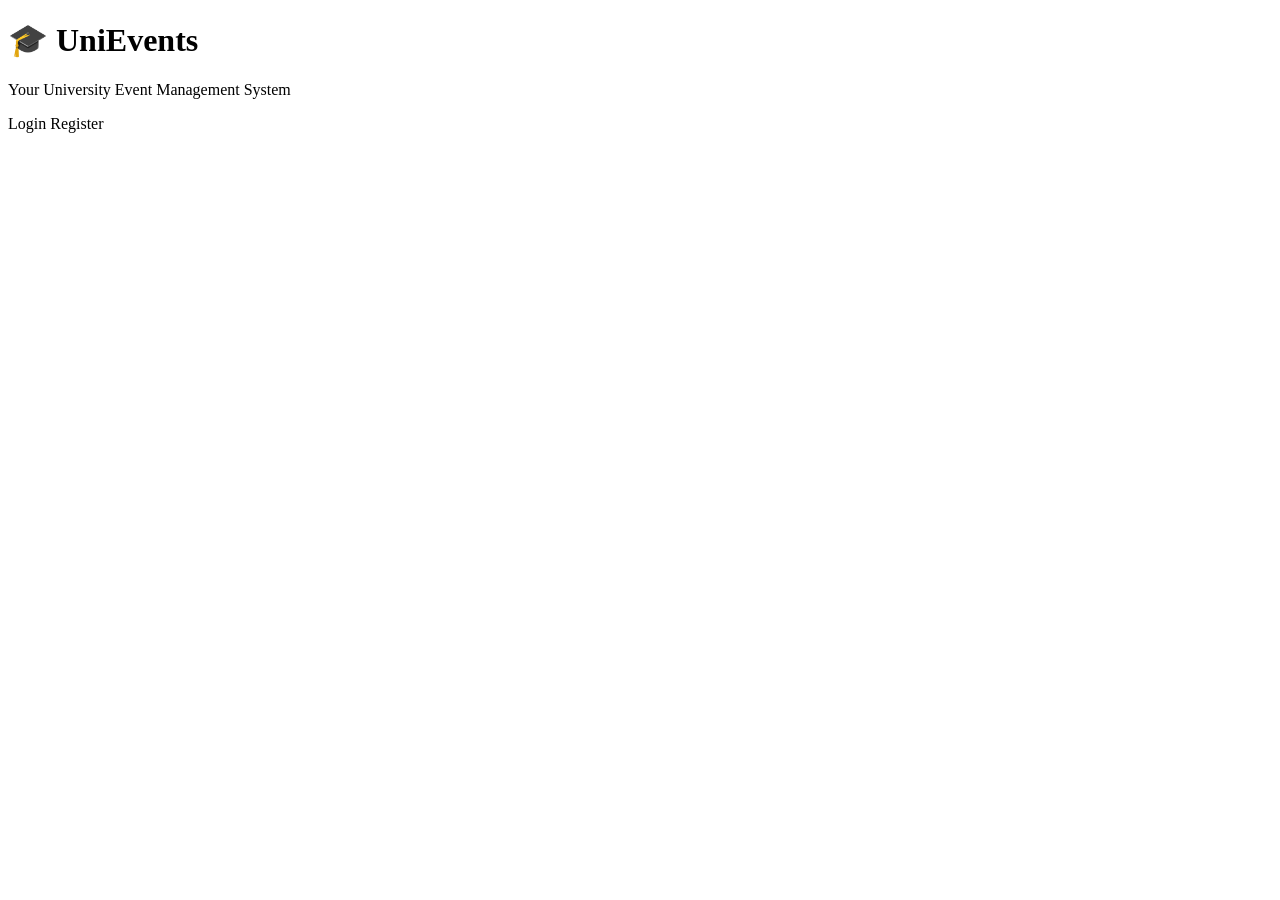
<file: src/main/resources/templates/index.html>
<!DOCTYPE html>
<html xmlns:th="http://www.thymeleaf.org">
<head>
    <meta charset="UTF-8">
    <title>UniEvents - University Event Management</title>
    <link rel="stylesheet" th:href="@{/css/style.css}">
</head>
<body class="landing-page">

    <div class="landing-container">
        <div class="landing-card">
            <h1>🎓 UniEvents</h1>
            <p class="landing-subtitle">Your University Event Management System</p>
            <div class="landing-buttons">
                <a th:href="@{/login}" class="btn btn-primary">Login</a>
                <a th:href="@{/register}" class="btn btn-outline">Register</a>
            </div>
        </div>
    </div>

</body>
</html>
</file>
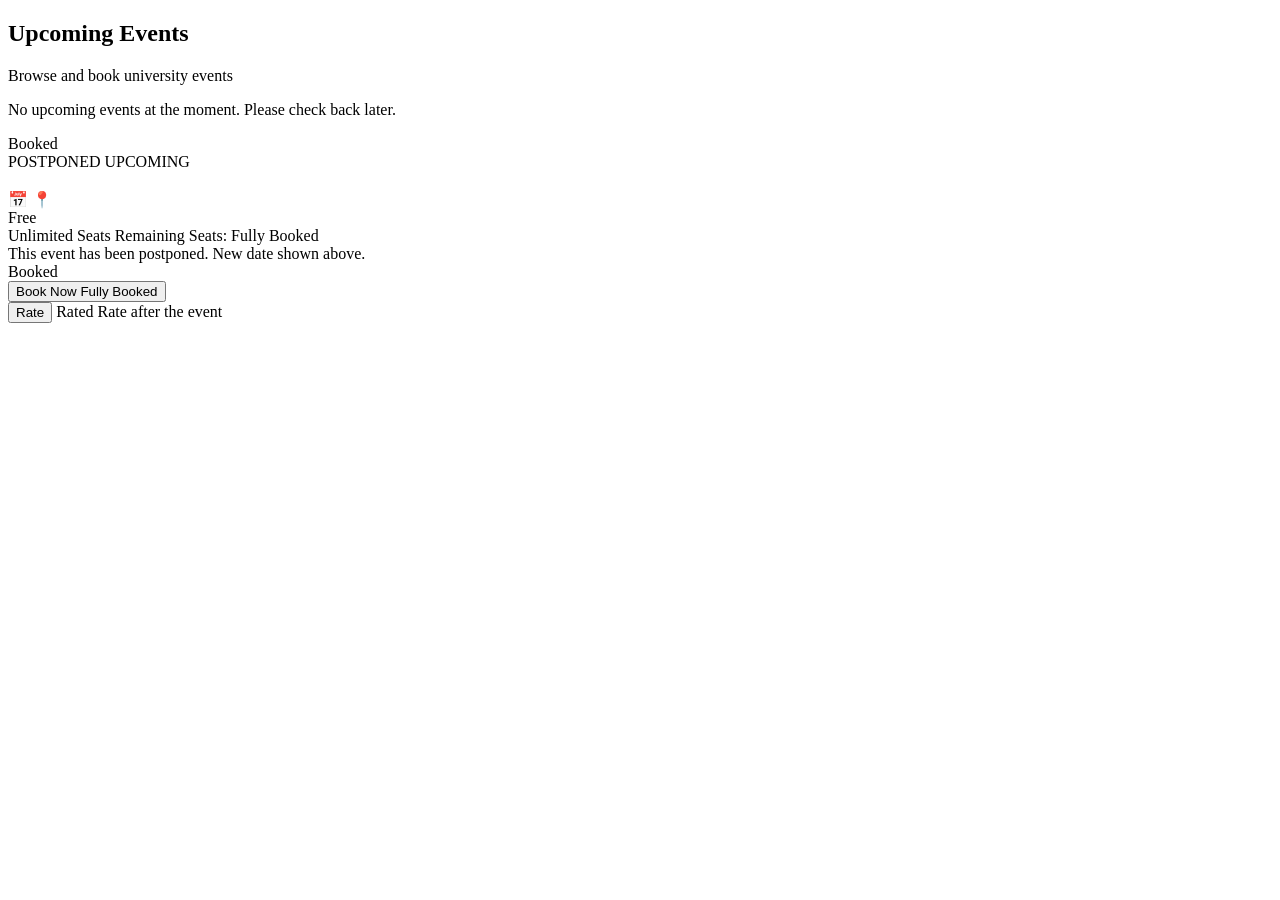
<file: src/main/resources/templates/dashboard.html>
<!DOCTYPE html>
<html xmlns:th="http://www.thymeleaf.org">
    <head>
        <meta charset="UTF-8">
    <title>Student Dashboard - UniEvents</title>
    <link rel="stylesheet" th:href="@{/css/style.css}">
    </head>
    <body>
        <div th:replace="~{fragments/navbar::navbar}"></div>
        <div class = "page-container">
            <div class="page-header">
                <div>
                    <h2>Upcoming Events</h2>
                <p>Browse and book university events</p>
                </div>
            </div>
            <div th:if="${error}" class="alert alert-error" th:text="${error}"></div>
            <div th:if="${success}" class="alert alert-success" th:text="${success}"></div>
            <div th:if="${#lists.isEmpty(events)}" class="empty-state">
                <p>No upcoming events at the moment. Please check back later.</p></div>  
            <div class="card-actions">
                <span th:if="${bookedMap[event.id]}" class="badge badge-cooked">Booked</span>
            </div>
            <div class="events-grid">
                <div th:each="event : ${events}" class="event-card">                
                <div class="card-header">
                    <span th:if="${event.status.name() == 'POSTPONED'}" class="badge badge-warning">POSTPONED</span>
                    <span th:if="${event.status.name() == 'UPCOMING'}" class="badge badge-success">UPCOMING</span>
                </div>
            
            <h3 class="event-title" th:text="${event.title}"></h3>
            <p class="event-desc" th:text="${event.description}"></p>
            <div class="event-meta">
                <span>&#128197; <span th:text="${#temporals.format(event.eventDate, 'dd MMM yyyy, HH:mm')}"></span></span>
                <span>&#128205; <span th:text="${event.location}"></span></span>
                </div>
                <div class="event-footer">
                    <div class="event-price">
                        <span th:if="${event.price == 0}" class="price-free">Free</span>
                        <span th:if="${event.price > 0}" class="price-paid" th:text="'$' + ${event.price}"></span>
                    </div>
                    <span th:if="${event.unlimited}" class="seats-unlimited">Unlimited Seats</span>
                    <span th:if="${!event.unlimited and event.remainingSeats>0}" class="seats-remaining">Remaining Seats: 
                        <span th:text="${event.remainingSeats}"></span></span>
                    <span th:if="${!event.unlimited and event.remainingSeats <= 0}" class="seats-full">Fully Booked</span>    
                </div>
               <div class="event-meta">
                <span th:if="${ratingCountMap[event.id]>0}"
                    th:text="'Rating: ' + ${averageRatingMap[event.id]} + '/5 (' + ${ratingCountMap[event.id]} + ' review(s))'"></span>
               </div>
               <div th:if="${event.status.name() == 'POSTPONED'}" class="notification-bar">
                    This event has been postponed. New date shown above.
                </div>
            <div class="card-actions">
                <span th:if="${bookedMap[event.id]}" class="badge badge-cooked">Booked</span>
            <form th:if="${!bookedMap[event.id]}" th:action="@{/student/book/{id}(id=${event.id})}" method="post">
                <button type="submit" class="btn btn-primary" th:disabled="${!event.hasAvailableSeats()}"> 
                    <span th:if="${event.hasAvailableSeats()}">Book Now</span>
                    <span th:if="${!event.hasAvailableSeats()}">Fully Booked</span> 
            </form>
            <button th:if="${bookedMap[event.id] and canRateMap[event.id] and !ratedMap[event.id]}"
                            class="btn btn-outline rate-btn"
                            th:data-event-id="${event.id}"
                            th:data-event-name="${event.name}">
                        Rate
                    </button>
                    <span th:if="${ratedMap[event.id]}" class="badge badge-rated">Rated</span>
                    <span th:if="${bookedMap[event.id] and !canRateMap[event.id] and !ratedMap[event.id]}"
                          class="badge badge-grey">Rate after the event </span>
                    </div> 
               </div>
            </div>
        </div>
        
        <div id="ratingModal" class="modal" style="display:none;">
        <div class="modal-content">
            <h3>Rate: <span id="modalEventName"></span></h3>
            <form id="ratingForm" method="post">
                <div class="form-group">
                    <label>Stars (1 to 5)</label>
                    <div class="star-selector">
                        <input type="radio" name="stars" value="5" id="s5"><label for="s5">&#9733;</label>
                        <input type="radio" name="stars" value="4" id="s4"><label for="s4">&#9733;</label>
                        <input type="radio" name="stars" value="3" id="s3"><label for="s3">&#9733;</label>
                        <input type="radio" name="stars" value="2" id="s2"><label for="s2">&#9733;</label>
                        <input type="radio" name="stars" value="1" id="s1"><label for="s1">&#9733;</label>
                    </div>
                </div>
                <div class="form-group">
                    <label>Comment (optional)</label>
                    <textarea name="comment" rows="3" placeholder="Share your experience..."></textarea>
                </div>
                <div class="modal-actions">
                    <button type="submit" class="btn btn-primary">Submit Rating</button>
                    <button type="button" class="btn btn-outline" onclick="closeModal()">Cancel</button>
                </div>
            </form>
        </div>
    </div>
    <script>
        document.querySelectorAll('.rate-btn').forEach(function(btn) {
            btn.addEventListener('click', function() {
                var eventId   = this.getAttribute('data-event-id');
                var eventName = this.getAttribute('data-event-name');
                document.getElementById('modalEventName').textContent = eventName;
                document.getElementById('ratingForm').action = '/student/rate/' + eventId;
                document.getElementById('ratingModal').style.display = 'flex';
            });
        });
        function closeModal() {
            document.getElementById('ratingModal').style.display = 'none';
        }
    </script>
    </body>
</html>
</file>
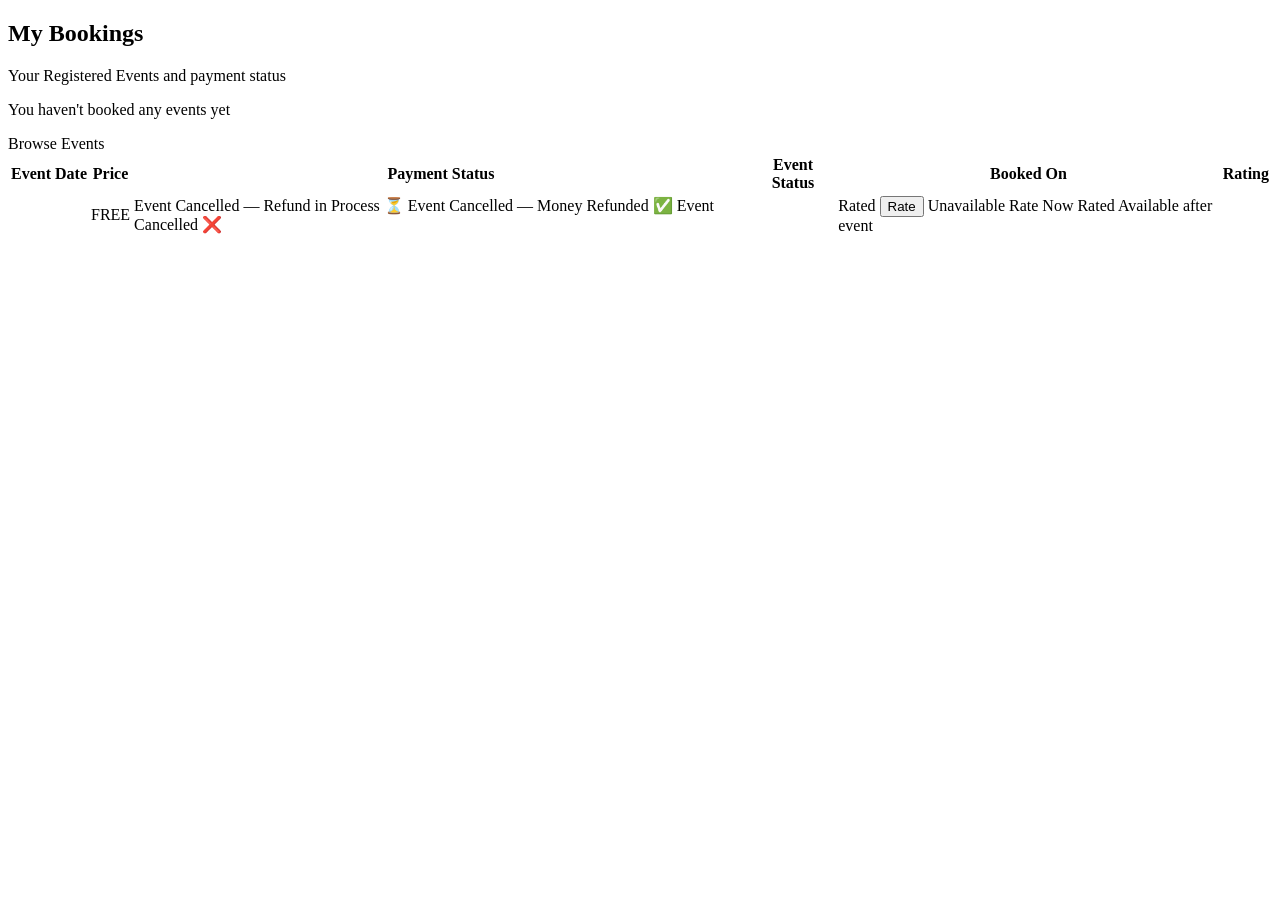
<file: src/main/resources/templates/mybookings.html>
<!DOCTYPE html>
<html xmlns:th="http://www.thymeleaf.org">
    <head>
        <meta charset="UTF-8"/>
        <title>My Bookings</title>
        <link rel="stylesheet" th:href="@{/css/style.css}">
    </head>
    <body>
        <div th:insert="fragments/navbar"::navbar></div>
        <div class="page-container">
            <div class="page-header">
                <div>
                    <h2>My Bookings</h2>
                    <p>Your Registered Events and payment status</p>
                </div>
            <div>
                <div th:if="${error}" class="alert alert-error" th:text="${error}"></div>
                <div th:if="${success}" class="alert alert-success" th:text="${success}"></div>
                <div th:if="${#lists.isEmpty(booking)}" class="empty-state">
                    <p>You haven't booked any events yet</p>
                    <a th:href="@{/student/dashboard}" class="btn btn-primary">Browse Events</a>
                </div>
                <div th:if="${!#lists.isEmpty(booking)}" class="table-wrapper">
                    <table class="data-table">
                        <thead>
                        <tr>
                        <th>Event</th>
                        <th>Date</th>
                        <th>Price</th>
                        <th>Payment Status</th>
                        <th>Event Status</th>
                        <th>Booked On</th>
                        <th>Rating</th>
                        </tr>
                        </thead>
                        <tbody>
                            <tr th:each="booking : ${booking}">
                                <td th:text="${booking.event.name}"></td>
                                <td th:text="${#temporals.format(booking.event.date,'dd MMM YYYY')}"></td>
                                <td>
                                    <span th:if="${booking.event.free}">FREE</span>
                                    <span th:if="${!booking.event.free}"
                                    th:text="'$' + ${booking.event.price}"></span>
                                </td>
                                <td>
                                    <span th:if="${booking.event.cancelled and booking.paymentStatus.name() == 'PAID' 
                                    and booking.refundStatus.name() == 'IN_PROCESS'}"
                                  class="status-cancelled">Event Cancelled &mdash; Refund in Process &#x23F3;</span>

                                  <span th:if="${booking.event.cancelled and booking.paymentStatus.name()='PAID'
                                                 and booking.refundStatus.name() == 'REFUNDED'}"
                                            class="badge badge-success">Event Cancelled &mdash; Money Refunded &#x2705;</span>
                                    <span th:if="${booking.paymentStatus.name() != 'PAID' and booking.event.cancelled}"
                                    class="status-cancelled">Event Cancelled &#x274C;</span>
                                    
                            <span th:if="${!booking.event.cancelled}"
                                  th:text="${booking.event.status.name()}"></span>
                                </td>
                                <td th:text="${temporals.format(booking.bookedAt,'dd mm yyyy')}"></td>
                                <td>
                            <span th:if="${ratedMap[booking.event.id]}"
                                  class="badge badge-rated">Rated</span>
                            <button th:if="${!ratedMap[booking.event.id] and canRateMap[booking.event.id]}"
                                    class="btn btn-sm btn-outline rate-btn"
                                    th:data-event-id="${booking.event.id}"
                                    th:data-event-name="${booking.event.name}">
                                Rate
                            </button>
                            <span th:switch="${true}">
                                <span th:case="${booking.event.cancelled}" class="badge badge-grey">Unavailable</span>
                                <span th:case="${canRateMap[booking.event.id]}"class="badge badge-green">Rate Now</span>
                                <span th:case="${ratedMap[booking.event.id]}"class="badge badge-blue">Rated</span>
                                <span th:case="*"class="badge badge-grey">Available after event</span>
                            </span>
                            </tr>
                        </tbody>
                    </table>
                </div>
                <div id="ratingModal" class="modal" style="display:none;">
        <div class="modal-content">
            <h3>Rate: <span id="modalEventName"></span></h3>
            <form id="ratingForm" method="post">
                <div class="form-group">
                    <label>Stars (1 to 5)</label>
                    <div class="star-selector">
                        <input type="radio" name="stars" value="5" id="s5"><label for="s5">&#9733;</label>
                        <input type="radio" name="stars" value="4" id="s4"><label for="s4">&#9733;</label>
                        <input type="radio" name="stars" value="3" id="s3"><label for="s3">&#9733;</label>
                        <input type="radio" name="stars" value="2" id="s2"><label for="s2">&#9733;</label>
                        <input type="radio" name="stars" value="1" id="s1"><label for="s1">&#9733;</label>
                    </div>
                </div>
                <div class="form-group">
                    <label>Comment (optional)</label>
                    <textarea name="comment" rows="3" placeholder="Share your experience..."></textarea>
                </div>
                <div class="modal-actions">
                    <button type="submit" class="btn btn-primary">Submit Rating</button>
                    <button type="button" class="btn btn-outline" onclick="closeModal()">Cancel</button>
                </div>
            </form>
        </div>
    </div>
    <script>
        document.querySelectorAll('.rate-btn').forEach(function(btn) {
            btn.addEventListener('click', function() {
                var eventId   = this.getAttribute('data-event-id');
                var eventName = this.getAttribute('data-event-name');
                document.getElementById('modalEventName').textContent = eventName;
                document.getElementById('ratingForm').action = '/student/rate/' + eventId;
                document.getElementById('ratingModal').style.display = 'flex';
            });
        });
        function closeModal() {
            document.getElementById('ratingModal').style.display = 'none';
        }
    </script>
            </div>
        </div>
    </body>
</html>
</file>
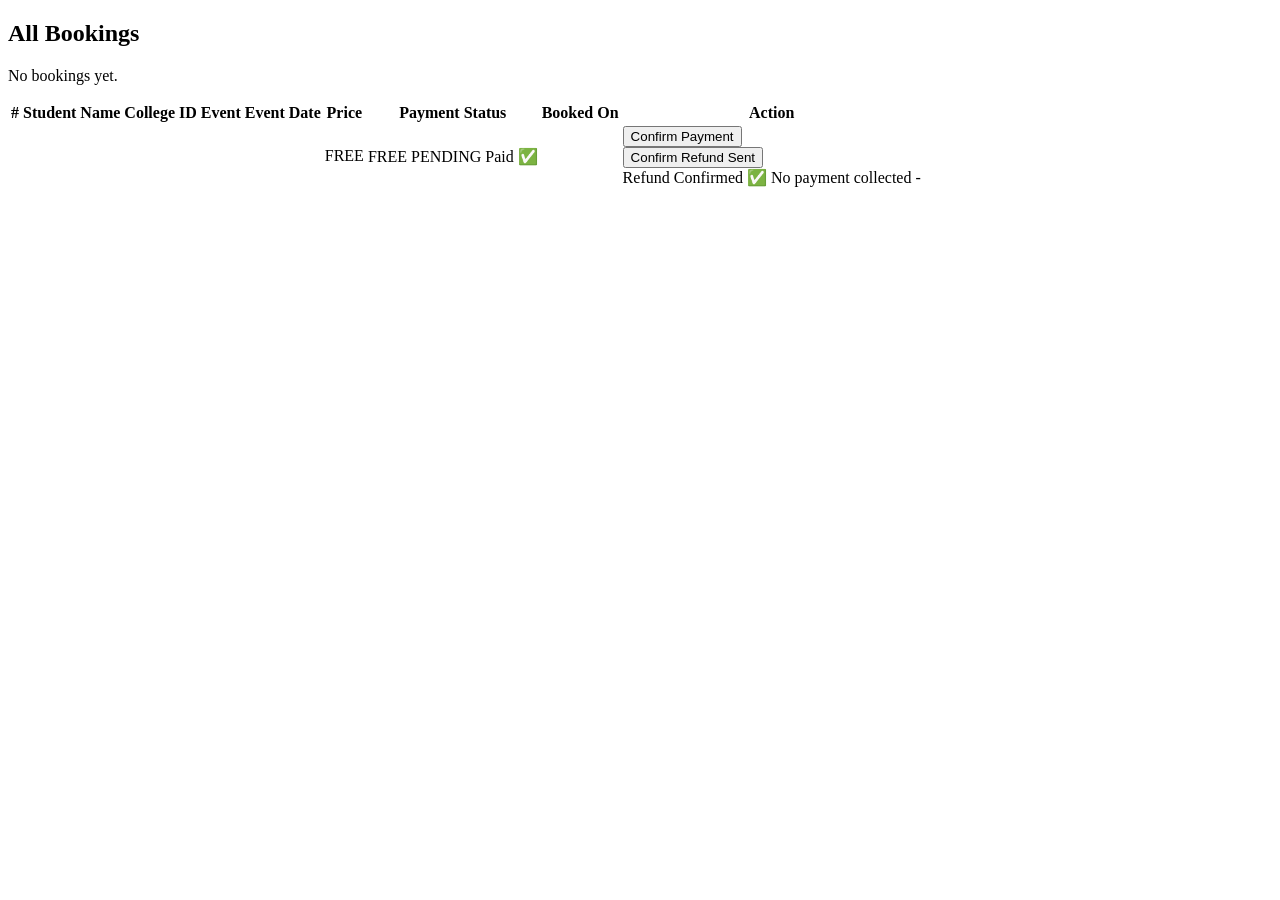
<file: src/main/resources/templates/admin/bookings.html>
<!DOCTYPE html>
<html xmlns:th="http://www.thymeleaf.org">
<head>
    <meta charset="UTF-8">
    <title>Manage Bookings - UniEvents</title>
    <link rel="stylesheet" th:href="@{/css/style.css}">
</head>
<body>

    <div th:replace="~{fragments/navbar :: navbar}"></div>

    <div class="page-container">
        <div class="page-header">
            <h2>All Bookings</h2>
        </div>

        <div th:if="${error}"   class="alert alert-error"   th:text="${error}"></div>
        <div th:if="${success}" class="alert alert-success" th:text="${success}"></div>

        <div th:if="${#lists.isEmpty(bookings)}" class="empty-state">
            <p>No bookings yet.</p>
        </div>

        <div class="table-wrapper" th:unless="${#lists.isEmpty(bookings)}">
            <table class="data-table">
                <thead>
                    <tr>
                        <th>#</th>
                        <th>Student Name</th>
                        <th>College ID</th>
                        <th>Event</th>
                        <th>Event Date</th>
                        <th>Price</th>
                        <th>Payment Status</th>
                        <th>Booked On</th>
                        <th>Action</th>
                    </tr>
                </thead>
                <tbody>
                    <tr th:each="booking, stat : ${bookings}">
                        <td th:text="${stat.index + 1}"></td>
                        <td th:text="${booking.user.name}"></td>
                        <td th:text="${booking.user.collegeId}"></td>
                        <td>
                            <div th:text="${booking.event.name}"></div>
                        </td>
                        <td th:text="${#temporals.format(booking.event.eventDate, 'dd MMM yyyy')}"></td>
                        <td>
                            <span th:if="${booking.event.free}">FREE</span>
                            <span th:unless="${booking.event.free}"
                                  th:text="'$' + ${booking.event.price}"></span>
                        </td>
                        <td>
                            <span th:switch="${booking.paymentStatus.name()}">
                                <span th:case="'FREE'"    class="badge badge-success">FREE</span>
                                <span th:case="'PENDING'" class="badge badge-warning">PENDING</span>
                                <span th:case="'PAID'"    class="badge badge-paid">Paid &#x2705;</span>
                            </span>
                        </td>
                        <td th:text="${#temporals.format(booking.bookedAt, 'dd MMM yyyy')}"></td>
                        <td>
                            <!-- Normal: confirm payment for pending non-cancelled events -->
                            <form th:if="${booking.paymentStatus.name() == 'PENDING' and !booking.event.cancelled}"
                                  th:action="@{/admin/bookings/confirm/{id}(id=${booking.id})}"
                                  method="post">
                                <button type="submit" class="btn btn-sm btn-primary">Confirm Payment</button>
                            </form>
                            <!-- Cancelled event with PAID booking awaiting refund confirmation -->
                            <form th:if="${booking.event.cancelled
                                          and booking.paymentStatus.name() == 'PAID'
                                          and booking.refundStatus.name() != 'REFUNDED'}"
                                  th:action="@{/admin/bookings/refund/{id}(id=${booking.id})}"
                                  method="post">
                                <button type="submit" class="btn btn-sm btn-warning">Confirm Refund Sent</button>
                            </form>
                            <!-- Cancelled event refund already confirmed -->
                            <span th:if="${booking.event.cancelled
                                          and booking.paymentStatus.name() == 'PAID'
                                          and booking.refundStatus.name() == 'REFUNDED'}"
                                  class="badge badge-success">Refund Confirmed &#x2705;</span>
                            <!-- Cancelled event, no payment was collected (FREE or PENDING) -->
                            <span th:if="${booking.event.cancelled and booking.paymentStatus.name() != 'PAID'}"
                                  class="text-muted">No payment collected</span>
                            <!-- Normal non-cancelled, non-pending -->
                            <span th:if="${!booking.event.cancelled and booking.paymentStatus.name() != 'PENDING'}"
                                  class="text-muted">-</span>
                        </td>
                    </tr>
                </tbody>
            </table>
        </div>
    </div>

</body>
</html>
</file>
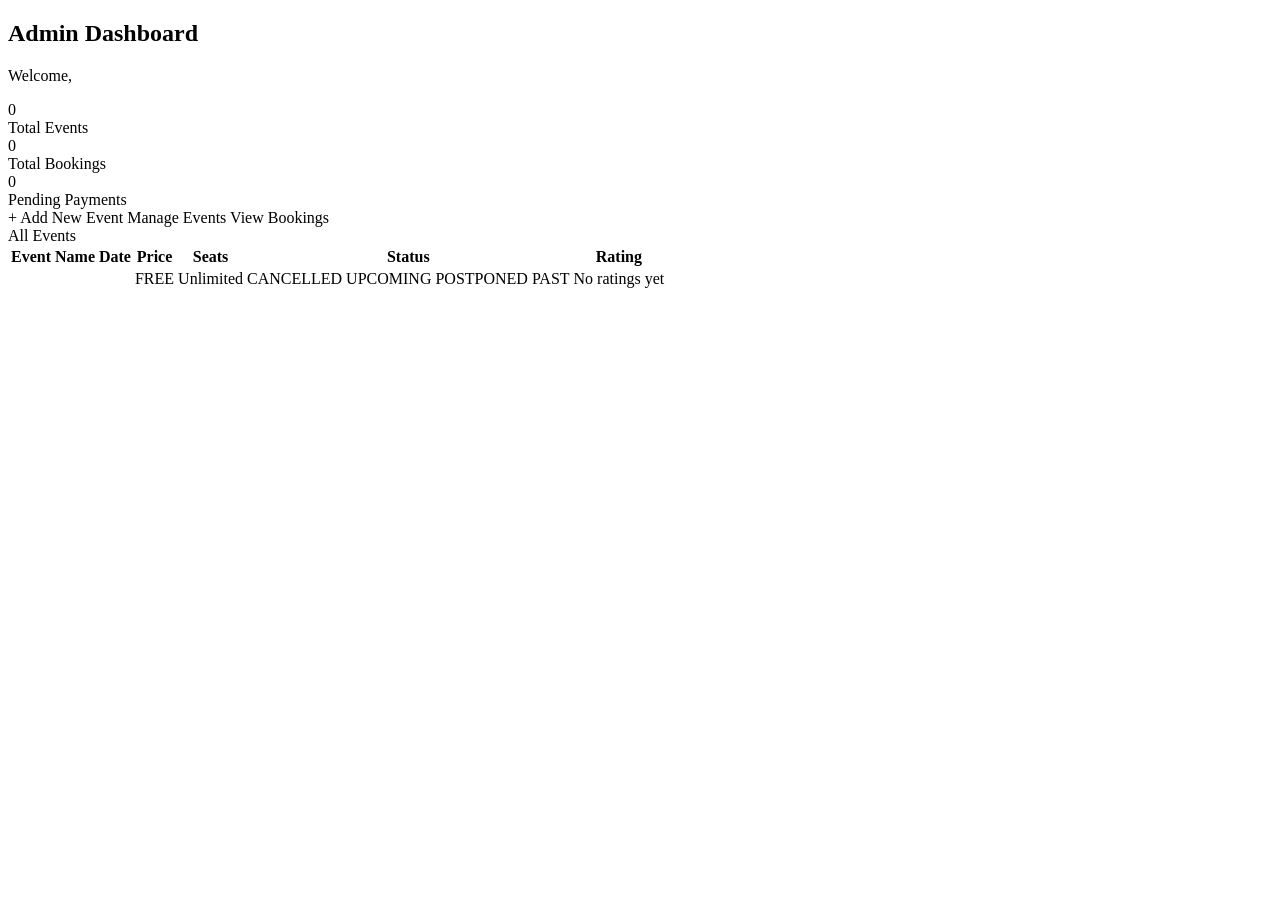
<file: src/main/resources/templates/admin/Dashboard.html>
<!DOCTYPE html>
<html xmlns:th="http://www.thymeleaf.org">
<head>
    <meta charset="UTF-8">
    <title>Admin Dashboard - UniEvents</title>
    <link rel="stylesheet" th:href="@{/css/style.css}">
</head>
<body>

    <div th:replace="~{fragments/navbar :: navbar}"></div>

    <div class="page-container">
        <div class="page-header">
            <div>
                <h2>Admin Dashboard</h2>
                <p>Welcome, <span th:text="${admin.name}"></span></p>
            </div>
        </div>

        <div class="stats-grid">
            <div class="stat-card">
                <div class="stat-number" th:text="${totalEvents}">0</div>
                <div class="stat-label">Total Events</div>
            </div>
            <div class="stat-card">
                <div class="stat-number" th:text="${totalBookings}">0</div>
                <div class="stat-label">Total Bookings</div>
            </div>
            <div class="stat-card highlight">
                <div class="stat-number" th:text="${pendingCount}">0</div>
                <div class="stat-label">Pending Payments</div>
            </div>
        </div>

        <div class="quick-actions">
            <a th:href="@{/admin/events/new}" class="btn btn-primary">+ Add New Event</a>
            <a th:href="@{/admin/events}"     class="btn btn-outline">Manage Events</a>
            <a th:href="@{/admin/bookings}"   class="btn btn-outline">View Bookings</a>
        </div>

        <div class="section-title">All Events</div>
        <div class="table-wrapper">
            <table class="data-table">
                <thead>
                    <tr>
                        <th>Event Name</th>
                        <th>Date</th>
                        <th>Price</th>
                        <th>Seats</th>
                        <th>Status</th>
                        <th>Rating</th>
                    </tr>
                </thead>
                <tbody>
                    <tr th:each="event : ${events}">
                        <td th:text="${event.name}"></td>
                        <td th:text="${#temporals.format(event.eventDate, 'dd MMM yyyy')}"></td>
                        <td>
                            <span th:if="${event.free}">FREE</span>
                            <span th:unless="${event.free}" th:text="'$' + ${event.price}"></span>
                        </td>
                        <td>
                            <span th:if="${event.unlimited}">Unlimited</span>
                            <span th:unless="${event.unlimited}"
                                  th:text="${event.bookedSeats} + '/' + ${event.totalSeats}"></span>
                        </td>
                        <td>
                            <span th:if="${event.cancelled}" class="badge badge-danger">CANCELLED</span>
                            <span th:unless="${event.cancelled}" th:switch="${event.status.name()}">
                                <span th:case="'UPCOMING'"  class="badge badge-success">UPCOMING</span>
                                <span th:case="'POSTPONED'" class="badge badge-warning">POSTPONED</span>
                                <span th:case="'PAST'"      class="badge badge-grey">PAST</span>
                            </span>
                        </td>
                        <td>
                            <span th:if="${ratingCountMap[event.id] > 0}"
                                  th:text="${averageRatingMap[event.id]} + ' / 5 (' + ${ratingCountMap[event.id]} + ')'"></span>
                            <span th:if="${ratingCountMap[event.id] == 0}">No ratings yet</span>
                        </td>
                    </tr>
                </tbody>
            </table>
        </div>
    </div>

</body>
</html>
</file>
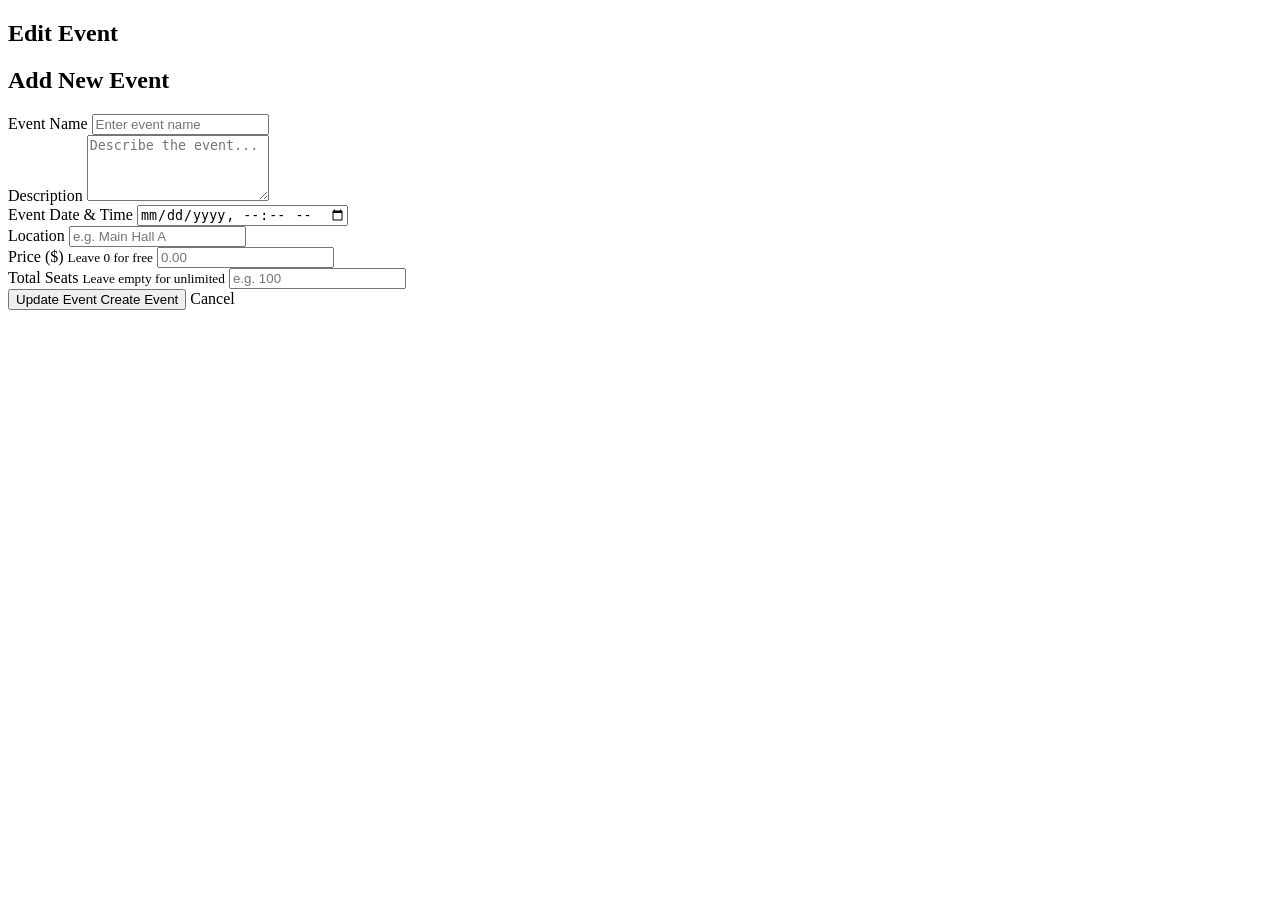
<file: src/main/resources/templates/admin/event-form.html>
<!DOCTYPE html>
<html xmlns:th="http://www.thymeleaf.org">
<head>
    <meta charset="UTF-8">
    <title>Event Form - UniEvents</title>
    <link rel="stylesheet" th:href="@{/css/style.css}">
</head>
<body>

    <div th:replace="~{fragments/navbar :: navbar}"></div>

    <div class="page-container">
        <div class="page-header">
            <h2 th:if="${event.id != null}">Edit Event</h2>
            <h2 th:unless="${event.id != null}">Add New Event</h2>
        </div>

        <form th:action="${event.id != null}
                          ? @{/admin/events/update/{id}(id=${event.id})}
                          : @{/admin/events/save}"
              method="post"
              class="form-card">

            <div class="form-group">
                <label>Event Name</label>
                <input type="text" name="name" th:value="${event.name}"
                       placeholder="Enter event name" required />
            </div>

            <div class="form-group">
                <label>Description</label>
                <textarea name="description" rows="4"
                          placeholder="Describe the event..."
                          required th:text="${event.description}"></textarea>
            </div>

            <div class="form-row">
                <div class="form-group">
                    <label>Event Date &amp; Time</label>
                    <input type="datetime-local" name="eventDate"
                           th:value="${event.eventDate != null ?
                                      #temporals.format(event.eventDate, 'yyyy-MM-dd''T''HH:mm') : ''}"
                           required />
                </div>
                <div class="form-group">
                    <label>Location</label>
                    <input type="text" name="location" th:value="${event.location}"
                           placeholder="e.g. Main Hall A" />
                </div>
            </div>

            <div class="form-row">
                <div class="form-group">
                    <label>Price ($) <small>Leave 0 for free</small></label>
                    <input type="number" name="price" th:value="${event.price}"
                           min="0" step="0.01" placeholder="0.00" />
                </div>
                <div class="form-group">
                    <label>Total Seats <small>Leave empty for unlimited</small></label>
                    <input type="number" name="totalSeats" th:value="${event.totalSeats}"
                           min="1" placeholder="e.g. 100" />
                </div>
            </div>

            <div class="form-actions">
                <button type="submit" class="btn btn-primary">
                    <span th:if="${event.id != null}">Update Event</span>
                    <span th:unless="${event.id != null}">Create Event</span>
                </button>
                <a th:href="@{/admin/events}" class="btn btn-outline">Cancel</a>
            </div>

        </form>
    </div>

</body>
</html>
</file>
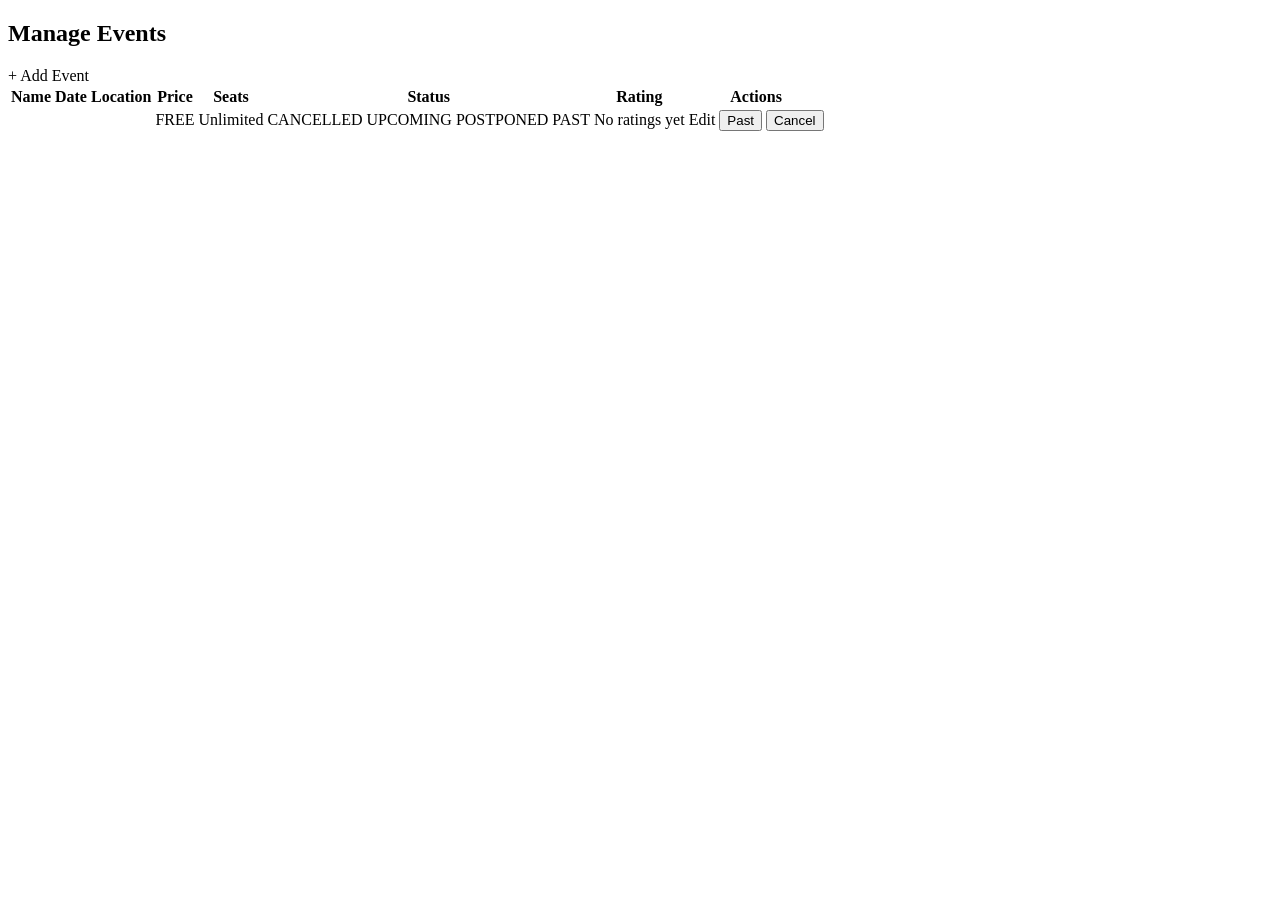
<file: src/main/resources/templates/admin/events.html>
<!DOCTYPE html>
<html xmlns:th="http://www.thymeleaf.org">
<head>
    <meta charset="UTF-8">
    <title>Manage Events - UniEvents</title>
    <link rel="stylesheet" th:href="@{/css/style.css}">
</head>
<body>

    <div th:replace="~{fragments/navbar :: navbar}"></div>

    <div class="page-container">
        <div class="page-header">
            <h2>Manage Events</h2>
            <a th:href="@{/admin/events/new}" class="btn btn-primary">+ Add Event</a>
        </div>

        <div th:if="${error}"   class="alert alert-error"   th:text="${error}"></div>
        <div th:if="${success}" class="alert alert-success" th:text="${success}"></div>

        <div class="table-wrapper">
            <table class="data-table">
                <thead>
                    <tr>
                        <th>Name</th>
                        <th>Date</th>
                        <th>Location</th>
                        <th>Price</th>
                        <th>Seats</th>
                        <th>Status</th>
                        <th>Rating</th>
                        <th>Actions</th>
                    </tr>
                </thead>
                <tbody>
                    <tr th:each="event : ${events}">
                        <td th:text="${event.name}"></td>
                        <td th:text="${#temporals.format(event.eventDate, 'dd MMM yyyy, HH:mm')}"></td>
                        <td th:text="${event.location}"></td>
                        <td>
                            <span th:if="${event.free}">FREE</span>
                            <span th:unless="${event.free}" th:text="'$' + ${event.price}"></span>
                        </td>
                        <td>
                            <span th:if="${event.unlimited}">Unlimited</span>
                            <span th:unless="${event.unlimited}"
                                  th:text="${event.remainingSeats} + ' left'"></span>
                        </td>
                        <td>
                            <span th:if="${event.cancelled}" class="badge badge-danger">CANCELLED</span>
                            <span th:unless="${event.cancelled}" th:switch="${event.status.name()}">
                                <span th:case="'UPCOMING'"  class="badge badge-success">UPCOMING</span>
                                <span th:case="'POSTPONED'" class="badge badge-warning">POSTPONED</span>
                                <span th:case="'PAST'"      class="badge badge-grey">PAST</span>
                            </span>
                        </td>
                        <td>
                            <span th:if="${ratingCountMap[event.id] > 0}"
                                  th:text="${averageRatingMap[event.id]} + ' / 5 (' + ${ratingCountMap[event.id]} + ')'"></span>
                            <span th:if="${ratingCountMap[event.id] == 0}">No ratings yet</span>
                        </td>
                        <td class="actions-cell">
                            <a th:href="@{/admin/events/edit/{id}(id=${event.id})}"
                               class="btn btn-sm btn-outline">Edit</a>

                            <form th:action="@{/admin/events/past/{id}(id=${event.id})}"
                                  method="post" style="display:inline;">
                                <button type="submit" class="btn btn-sm btn-warning"
                                        th:disabled="${event.status.name() == 'PAST'}">Past</button>
                            </form>

                            <form th:action="@{/admin/events/cancel/{id}(id=${event.id})}"
                                  method="post"
                                  class="cancel-event-form"
                                  style="display:inline;"
                                  th:data-event-name="${event.name}">
                                <button type="button"
                                        class="btn btn-sm btn-danger open-cancel-modal"
                                        th:data-event-name="${event.name}"
                                        th:disabled="${event.cancelled}">Cancel</button>
                            </form>
                        </td>
                    </tr>
                </tbody>
            </table>
        </div>
    </div>

    <div id="cancelEventModal" class="modal" style="display:none;">
        <div class="modal-content">
            <h3>Cancel Event</h3>
            <p class="modal-text">
                Are you sure you want to cancel
                <span id="cancelEventName" class="modal-highlight"></span>?
            </p>
            <p class="modal-note">Existing bookings and payments will stay visible for students.</p>
            <div class="modal-actions">
                <button type="button" class="btn btn-danger" id="confirmCancelEvent">Yes, Cancel Event</button>
                <button type="button" class="btn btn-outline" id="closeCancelEventModal">Keep Event</button>
            </div>
        </div>
    </div>

    <script>
        var cancelEventModal = document.getElementById('cancelEventModal');
        var cancelEventName = document.getElementById('cancelEventName');
        var confirmCancelEventButton = document.getElementById('confirmCancelEvent');
        var selectedCancelForm = null;

        document.querySelectorAll('.open-cancel-modal').forEach(function(button) {
            button.addEventListener('click', function() {
                selectedCancelForm = this.closest('.cancel-event-form');
                cancelEventName.textContent = this.getAttribute('data-event-name');
                cancelEventModal.style.display = 'flex';
            });
        });

        document.getElementById('closeCancelEventModal').addEventListener('click', function() {
            closeCancelEventModal();
        });

        confirmCancelEventButton.addEventListener('click', function() {
            if (selectedCancelForm) {
                selectedCancelForm.submit();
            }
        });

        function closeCancelEventModal() {
            cancelEventModal.style.display = 'none';
            selectedCancelForm = null;
            cancelEventName.textContent = '';
        }

        cancelEventModal.addEventListener('click', function(event) {
            if (event.target === cancelEventModal) {
                closeCancelEventModal();
            }
        });
    </script>

</body>
</html>
</file>
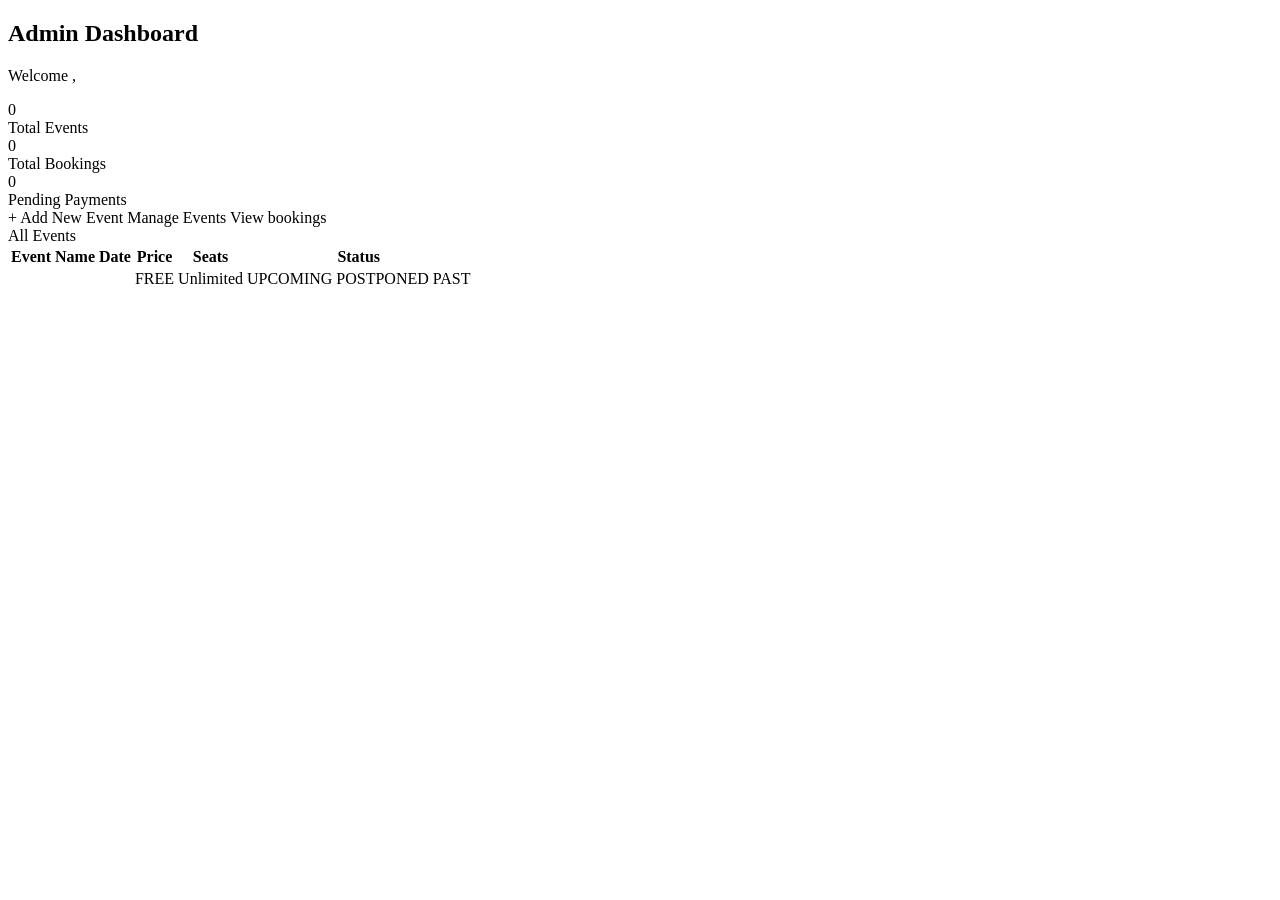
<file: src/main/resources/templates/auth/Dashboard.html>
<!doctype html>
<html xmlns : th="http://www.thymeleaf.org">
  <head>
    <meta charset="UTF-8" />
    <title>Admin Dashboard - UniEvents</title>
    <link rel="stylesheet" th:herf="@{/css/style.css}" />
  </head>
  <body>
    <div th:replace="~{fragments/navbar :: navbar}"></div>

    <div class="page-container">
      <div class="page-header">
        <div>
          <h2>Admin Dashboard</h2>
          <p>Welcome , <span th:text="${admin.name}"></span></p>
        </div>
      </div>

      <div class="stats-grid">
        <div class="stat-card">
          <div class="stat-number" th:text="${totalEvents}">0</div>
          <div class="stat-label">Total Events</div>
        </div>

        <div class="stat=card">
          <div class="stat-number" th:text="${pendingBookings}">0</div>
          <div class="stat-label">Total Bookings</div>
        </div>

        <div class="stat=card highlight">
          <div class="stat-number" th:text="${pendingCount}">0</div>
          <div class="stat-label">Pending Payments</div>
        </div>
      </div>

      <div class="quick-actions">
        <a th:href="@{/admin/events/new}" class="btn btn-primary"
          >+ Add New Event</a
        >
        <a th:href="@{/admin/events}" class="btn btn-outline"> Manage Events</a>
        <a th:href="@{/admin/bookings}" class="btn btn-outline"
          >View bookings</a
        >
      </div>

      <div class="section-title">All Events</div>
      <div class="table-wrapper">
        <table class="data-table">
          <thread>
            <tr>
              <th>Event Name</th>
              <th>Date</th>
              <th>Price</th>
              <th>Seats</th>
              <th>Status</th>
            </tr>
          </thread>
          <tbody>
            <tr th:each="event: ${events}">
              <td th:text="${event.name}"></td>
              <td
                th:text="${#temporals.format(event.eventDate,'dd MMM YYYY')}"
              ></td>

              <td>
                <span th:if="${event.free}">FREE</span>
                <span
                  th:unless="${event.free}"
                  th:text="'$'+${event.price}"
                ></span>
              </td>
              <td>
                <span th:if="${event.unlimited}">Unlimited</span>
                <span
                  th:unless="${event.unlimited}"
                  th
                  :text="${event.bookedSeats}+ '/' +${event.totalSeats}"
                ></span>
              </td>
              <td>
                <span th:switch="${event,status.name()}">
                  <span th:case="'UPCOMING'" class="badge badge-success"
                    >UPCOMING</span
                  >
                  <span th:case="'POSTPONED'" class="badge badge-warning"
                    >POSTPONED</span
                  >
                  <span th:case="'PAST'" class="badge badge-grey">PAST</span>
                </span>
              </td>
            </tr>
          </tbody>
        </table>
      </div>
    </div>
  </body>
</html>
</file>
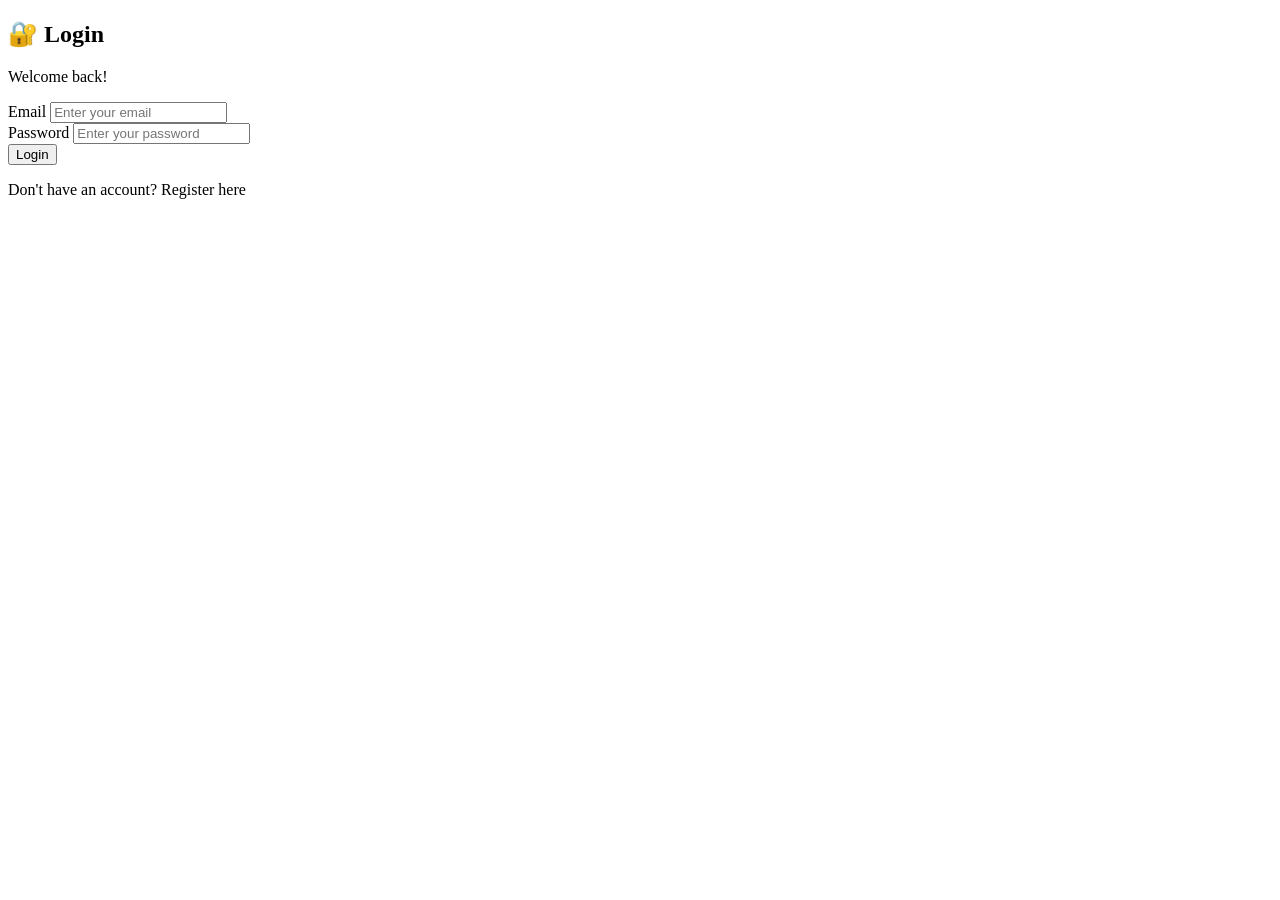
<file: src/main/resources/templates/auth/login.html>
<!DOCTYPE html>
<html xmlns:th="http://www.thymeleaf.org">
<head>
    <meta charset="UTF-8">
    <title>Login - UniEvents</title>
    <link rel="stylesheet" th:href="@{/css/style.css}">
</head>
<body class="auth-page">

    <div class="auth-container">
        <div class="auth-card">
            <h2>🔐 Login</h2>
            <p class="auth-subtitle">Welcome back!</p>

            <div th:if="${error}" class="alert alert-error" th:text="${error}"></div>
            <div th:if="${success}" class="alert alert-success" th:text="${success}"></div>

            <form th:action="@{/login}" method="post">
                <div class="form-group">
                    <label>Email</label>
                    <input type="email" name="email" placeholder="Enter your email" required />
                </div>
                <div class="form-group">
                    <label>Password</label>
                    <input type="password" name="password" placeholder="Enter your password" required />
                </div>
                <button type="submit" class="btn btn-primary btn-full">Login</button>
            </form>

            <p class="auth-link">
                Don't have an account? <a th:href="@{/register}">Register here</a>
            </p>
        </div>
    </div>

</body>
</html>
</file>
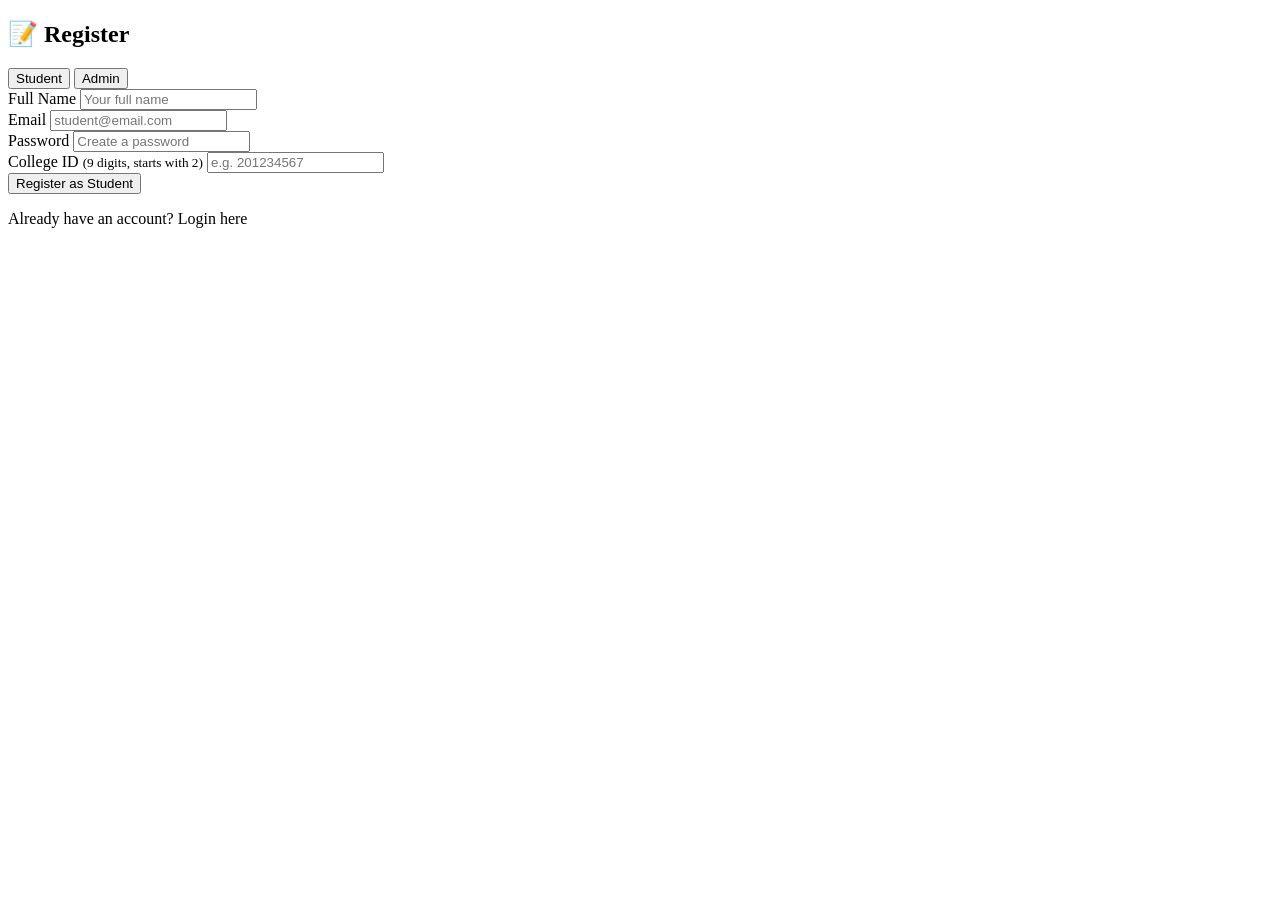
<file: src/main/resources/templates/auth/register.html>
<!DOCTYPE html>
<html xmlns:th="http://www.thymeleaf.org">
<head>
    <meta charset="UTF-8">
    <title>Register - UniEvents</title>
    <link rel="stylesheet" th:href="@{/css/style.css}">
</head>
<body class="auth-page">

    <div class="auth-container">
        <div class="auth-card wide">
            <h2>📝 Register</h2>

            <div th:if="${error}" class="alert alert-error" th:text="${error}"></div>
            <div th:if="${success}" class="alert alert-success" th:text="${success}"></div>

            <div class="tab-group">
                <button class="tab-btn active" onclick="showTab('student')">Student</button>
                <button class="tab-btn" onclick="showTab('admin')">Admin</button>
            </div>

            <div id="tab-student">
                <form th:action="@{/register/student}" method="post">
                    <div class="form-group">
                        <label>Full Name</label>
                        <input type="text" name="name" placeholder="Your full name" required />
                    </div>
                    <div class="form-group">
                        <label>Email</label>
                        <input type="email" name="email" placeholder="student@email.com" required />
                    </div>
                    <div class="form-group">
                        <label>Password</label>
                        <input type="password" name="password" placeholder="Create a password" required />
                    </div>
                    <div class="form-group">
                        <label>College ID <small>(9 digits, starts with 2)</small></label>
                        <input type="text" name="collegeId"
                               placeholder="e.g. 201234567"
                               pattern="2\d{8}"
                               maxlength="9"
                               title="Must be 9 digits and start with 2"
                               required />
                    </div>
                    <button type="submit" class="btn btn-primary btn-full">Register as Student</button>
                </form>
            </div>

            <div id="tab-admin" style="display:none;">
                <form th:action="@{/register/admin}" method="post">
                    <div class="form-group">
                        <label>Admin Username <small>(must start with "admin")</small></label>
                        <input type="text" name="name" placeholder="e.g. adminJohn" required />
                    </div>
                    <div class="form-group">
                        <label>Email</label>
                        <input type="email" name="email" placeholder="admin@university.edu" required />
                    </div>
                    <div class="form-group">
                        <label>Password</label>
                        <input type="password" name="password" placeholder="Create a password" required />
                    </div>
                    <button type="submit" class="btn btn-secondary btn-full">Register as Admin</button>
                </form>
            </div>

            <p class="auth-link">
                Already have an account? <a th:href="@{/login}">Login here</a>
            </p>
        </div>
    </div>

    <script>
        function showTab(tab) {
            document.getElementById('tab-student').style.display = tab === 'student' ? 'block' : 'none';
            document.getElementById('tab-admin').style.display   = tab === 'admin'   ? 'block' : 'none';
            document.querySelectorAll('.tab-btn').forEach((btn, i) => {
                btn.classList.toggle('active', (tab === 'student' && i === 0) || (tab === 'admin' && i === 1));
            });
        }
    </script>

</body>
</html>
</file>
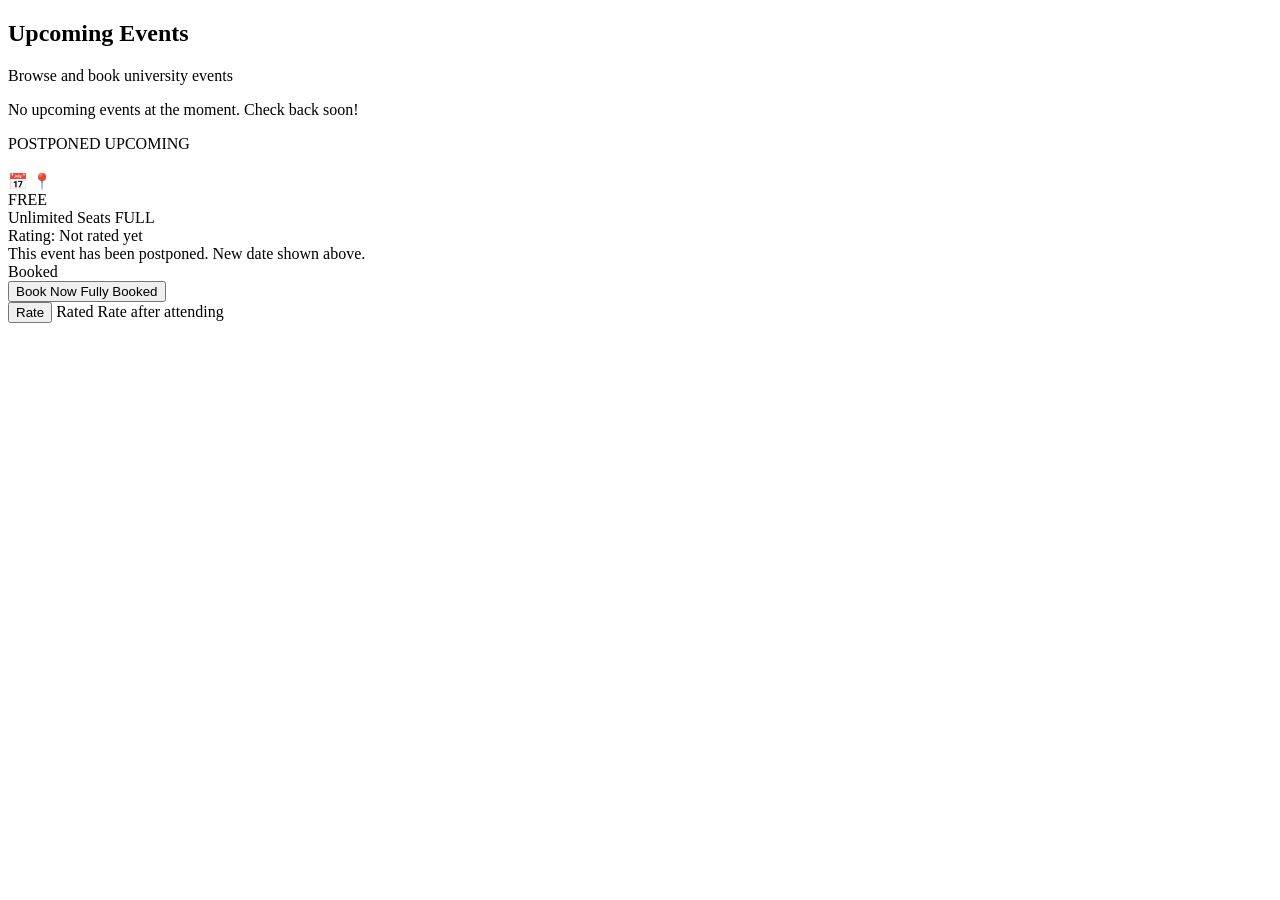
<file: src/main/resources/templates/student/dashboard.html>
<!DOCTYPE html>
<html xmlns:th="http://www.thymeleaf.org">
<head>
    <meta charset="UTF-8">
    <title>Student Dashboard - UniEvents</title>
    <link rel="stylesheet" th:href="@{/css/style.css}">
</head>
<body>

    <div th:replace="~{fragments/navbar :: navbar}"></div>

    <div class="page-container">
        <div class="page-header">
            <div>
                <h2>Upcoming Events</h2>
                <p>Browse and book university events</p>
            </div>
        </div>

        <div th:if="${error}"   class="alert alert-error"   th:text="${error}"></div>
        <div th:if="${success}" class="alert alert-success" th:text="${success}"></div>

        <div th:if="${#lists.isEmpty(events)}" class="empty-state">
            <p>No upcoming events at the moment. Check back soon!</p>
        </div>

        <div class="events-grid">
            <div th:each="event : ${events}" class="event-card">
                <div class="card-header">
                    <span th:if="${event.status.name() == 'POSTPONED'}" class="badge badge-warning">POSTPONED</span>
                    <span th:if="${event.status.name() == 'UPCOMING'}"  class="badge badge-success">UPCOMING</span>
                </div>

                <h3 class="event-title" th:text="${event.name}"></h3>
                <p class="event-desc"   th:text="${event.description}"></p>

                <div class="event-meta">
                    <span>&#128197; <span th:text="${#temporals.format(event.eventDate, 'dd MMM yyyy, HH:mm')}"></span></span>
                    <span>&#128205; <span th:text="${event.location}"></span></span>
                </div>

                <div class="event-footer">
                    <div class="event-price">
                        <span th:if="${event.free}"     class="price-free">FREE</span>
                        <span th:unless="${event.free}" class="price-paid" th:text="'$' + ${event.price}"></span>
                    </div>
                    <div class="event-seats">
                           <span th:if="${event.unlimited}" class="seats-unlimited">Unlimited Seats</span>
                        <span th:unless="${event.unlimited}">
                            <span th:if="${event.remainingSeats > 0}"
                                  class="seats-available"
                                  th:text="${event.remainingSeats} + ' seats left'"></span>
                            <span th:if="${event.remainingSeats <= 0}"  
                                  class="seats-full">FULL</span>
                        </span>
                    </div>
                </div>

                <div class="event-meta">
                    <span th:if="${ratingCountMap[event.id] > 0}"
                          th:text="'Rating: ' + ${averageRatingMap[event.id]} + '/5 (' + ${ratingCountMap[event.id]} + ' review(s))'"></span>
                    <span th:if="${ratingCountMap[event.id] == 0}">Rating: Not rated yet</span>
                </div>

                <div th:if="${event.status.name() == 'POSTPONED'}" class="notification-bar">
                    This event has been postponed. New date shown above.
                </div>

                <div class="card-actions">

                    <!-- Already booked badge -->
                    <span th:if="${bookedMap[event.id]}" class="badge badge-booked">Booked</span>

                    <!-- Book Now button (not yet booked) -->
                        <form th:unless="${bookedMap[event.id]}"
                            th:action="@{/student/book/{id}(id=${event.id})}"
                            method="post">
                            <button type="submit"
                                    class="btn btn-primary"
                                    th:disabled="${!event.hasAvailableSeats()}">
                                <span th:if="${event.hasAvailableSeats()}">Book Now</span>
                                <span th:unless="${event.hasAvailableSeats()}">Fully Booked</span>
                            </button>
                        </form>

                    <!-- Rate button — uses data attributes, no inline JS expression -->
                    <button th:if="${bookedMap[event.id] and canRateMap[event.id] and !ratedMap[event.id]}"
                            class="btn btn-outline rate-btn"
                            th:data-event-id="${event.id}"
                            th:data-event-name="${event.name}">
                        Rate
                    </button>

                    <span th:if="${ratedMap[event.id]}" class="badge badge-rated">Rated</span>
                    <span th:if="${bookedMap[event.id] and !canRateMap[event.id] and !ratedMap[event.id]}"
                          class="badge badge-grey">Rate after attending</span>

                </div>
            </div>
        </div>
    </div>

    <!-- Rating Modal -->
    <div id="ratingModal" class="modal" style="display:none;">
        <div class="modal-content">
            <h3>Rate: <span id="modalEventName"></span></h3>
            <form id="ratingForm" method="post">
                <div class="form-group">
                    <label>Stars (1 to 5)</label>
                    <div class="star-selector">
                        <input type="radio" name="stars" value="5" id="s5"><label for="s5">&#9733;</label>
                        <input type="radio" name="stars" value="4" id="s4"><label for="s4">&#9733;</label>
                        <input type="radio" name="stars" value="3" id="s3"><label for="s3">&#9733;</label>
                        <input type="radio" name="stars" value="2" id="s2"><label for="s2">&#9733;</label>
                        <input type="radio" name="stars" value="1" id="s1"><label for="s1">&#9733;</label>
                    </div>
                </div>
                <div class="form-group">
                    <label>Comment (optional)</label>
                    <textarea name="comment" rows="3" placeholder="Share your experience..."></textarea>
                </div>
                <div class="modal-actions">
                    <button type="submit" class="btn btn-primary">Submit Rating</button>
                    <button type="button" class="btn btn-outline" onclick="closeModal()">Cancel</button>
                </div>
            </form>
        </div>
    </div>

    <script>
        // Attach click handler to all Rate buttons using data attributes
        document.querySelectorAll('.rate-btn').forEach(function(btn) {
            btn.addEventListener('click', function() {
                var eventId   = this.getAttribute('data-event-id');
                var eventName = this.getAttribute('data-event-name');
                document.getElementById('modalEventName').textContent = eventName;
                document.getElementById('ratingForm').action = '/student/rate/' + eventId;
                document.getElementById('ratingModal').style.display = 'flex';
            });
        });

        function closeModal() {
            document.getElementById('ratingModal').style.display = 'none';
        }
    </script>

</body>
</html>
</file>
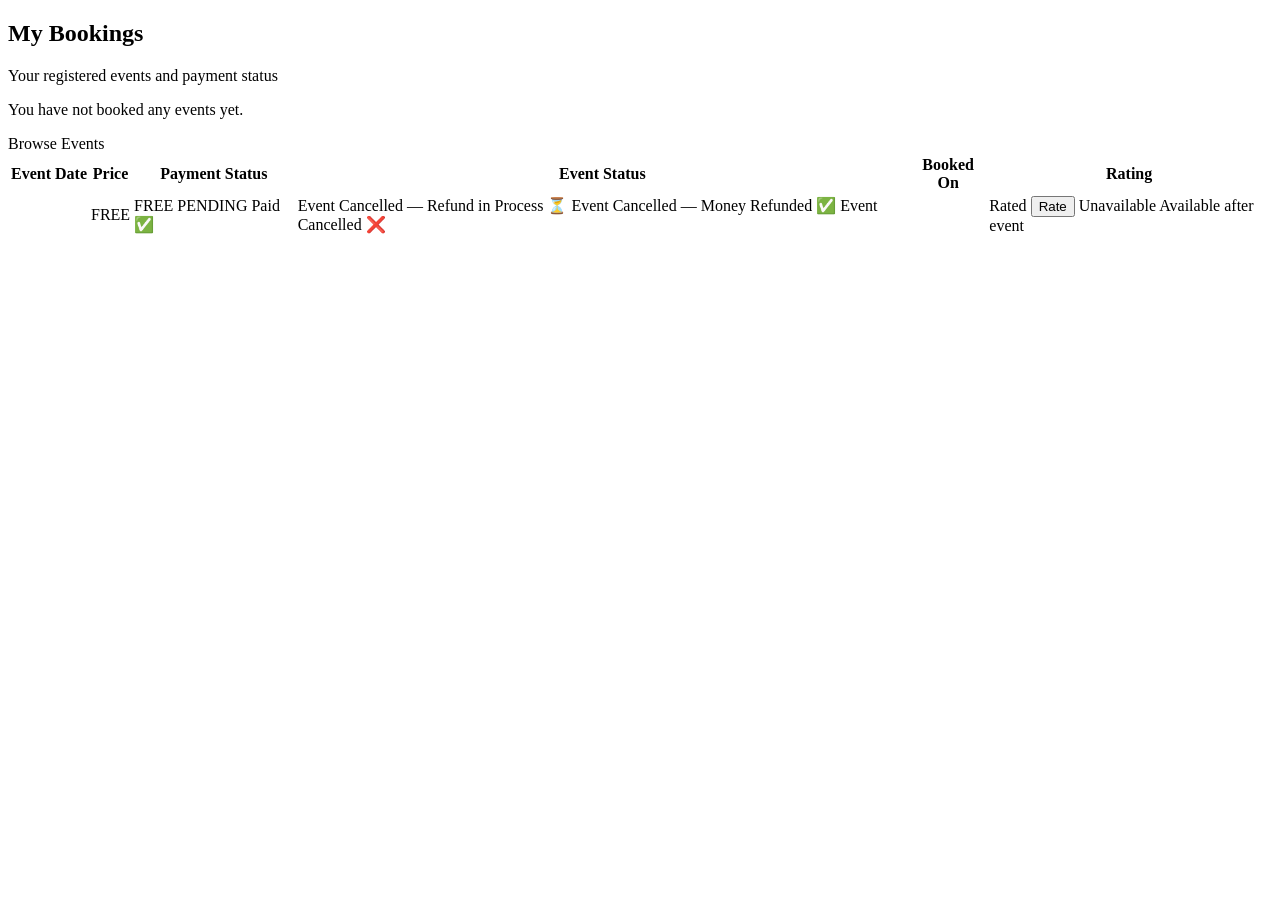
<file: src/main/resources/templates/student/my-bookings.html>
<!DOCTYPE html>
<html xmlns:th="http://www.thymeleaf.org">
<head>
    <meta charset="UTF-8">
    <title>My Bookings - UniEvents</title>
    <link rel="stylesheet" th:href="@{/css/style.css}">
</head>
<body>

    <div th:replace="~{fragments/navbar :: navbar}"></div>

    <div class="page-container">
        <div class="page-header">
            <div>
                <h2>My Bookings</h2>
                <p>Your registered events and payment status</p>
            </div>
        </div>

        <div th:if="${error}"   class="alert alert-error"   th:text="${error}"></div>
        <div th:if="${success}" class="alert alert-success" th:text="${success}"></div>

        <div th:if="${#lists.isEmpty(bookings)}" class="empty-state">
            <p>You have not booked any events yet.</p>
            <a th:href="@{/student/dashboard}" class="btn btn-primary">Browse Events</a>
        </div>

        <div class="table-wrapper" th:unless="${#lists.isEmpty(bookings)}">
            <table class="data-table">
                <thead>
                    <tr>
                        <th>Event</th>
                        <th>Date</th>
                        <th>Price</th>
                        <th>Payment Status</th>
                        <th>Event Status</th>
                        <th>Booked On</th>
                        <th>Rating</th>
                    </tr>
                </thead>
                <tbody>
                    <tr th:each="booking : ${bookings}">
                        <td th:text="${booking.event.name}"></td>
                        <td th:text="${#temporals.format(booking.event.eventDate, 'dd MMM yyyy')}"></td>
                        <td>
                            <span th:if="${booking.event.free}">FREE</span>
                            <span th:unless="${booking.event.free}"
                                  th:text="'$' + ${booking.event.price}"></span>
                        </td>
                        <td>
                            <span th:switch="${booking.paymentStatus.name()}">
                                <span th:case="'FREE'"    class="badge badge-success">FREE</span>
                                <span th:case="'PENDING'" class="badge badge-warning">PENDING</span>
                                <span th:case="'PAID'"    class="badge badge-paid">Paid &#x2705;</span>
                            </span>
                        </td>
                        <td>
                            <!-- Cancelled + paid + refund in process -->
                            <span th:if="${booking.event.cancelled
                                          and booking.paymentStatus.name() == 'PAID'
                                          and booking.refundStatus.name() == 'IN_PROCESS'}"
                                  class="status-cancelled">Event Cancelled &mdash; Refund in Process &#x23F3;</span>
                            <!-- Cancelled + paid + refund confirmed -->
                            <span th:if="${booking.event.cancelled
                                          and booking.paymentStatus.name() == 'PAID'
                                          and booking.refundStatus.name() == 'REFUNDED'}"
                                  class="badge badge-success">Event Cancelled &mdash; Money Refunded &#x2705;</span>
                            <!-- Cancelled, no payment collected -->
                            <span th:if="${booking.event.cancelled and booking.paymentStatus.name() != 'PAID'}"
                                  class="status-cancelled">Event Cancelled &#x274C;</span>
                            <!-- Not cancelled -->
                            <span th:unless="${booking.event.cancelled}"
                                  th:text="${booking.event.status.name()}"></span>
                        </td>
                        <td th:text="${#temporals.format(booking.bookedAt, 'dd MMM yyyy')}"></td>
                        <td>
                            <span th:if="${ratedMap[booking.event.id]}"
                                  class="badge badge-rated">Rated</span>
                            <!-- Rate button uses data attributes — no inline JS expression -->
                            <button th:if="${!ratedMap[booking.event.id] and canRateMap[booking.event.id]}"
                                    class="btn btn-sm btn-outline rate-btn"
                                    th:data-event-id="${booking.event.id}"
                                    th:data-event-name="${booking.event.name}">
                                Rate
                            </button>
                            <span th:if="${booking.event.cancelled}"
                                  class="badge badge-grey">Unavailable</span>
                            <span th:if="${!ratedMap[booking.event.id] and !canRateMap[booking.event.id] and !booking.event.cancelled}"
                                  class="badge badge-grey">Available after event</span>
                        </td>
                    </tr>
                </tbody>
            </table>
        </div>
    </div>

    <!-- Rating Modal -->
    <div id="ratingModal" class="modal" style="display:none;">
        <div class="modal-content">
            <h3>Rate: <span id="modalEventName"></span></h3>
            <form id="ratingForm" method="post">
                <div class="form-group">
                    <label>Stars (1 to 5)</label>
                    <div class="star-selector">
                        <input type="radio" name="stars" value="5" id="s5"><label for="s5">&#9733;</label>
                        <input type="radio" name="stars" value="4" id="s4"><label for="s4">&#9733;</label>
                        <input type="radio" name="stars" value="3" id="s3"><label for="s3">&#9733;</label>
                        <input type="radio" name="stars" value="2" id="s2"><label for="s2">&#9733;</label>
                        <input type="radio" name="stars" value="1" id="s1"><label for="s1">&#9733;</label>
                    </div>
                </div>
                <div class="form-group">
                    <label>Comment (optional)</label>
                    <textarea name="comment" rows="3" placeholder="Share your experience..."></textarea>
                </div>
                <div class="modal-actions">
                    <button type="submit" class="btn btn-primary">Submit Rating</button>
                    <button type="button" class="btn btn-outline" onclick="closeModal()">Cancel</button>
                </div>
            </form>
        </div>
    </div>

    <script>
        document.querySelectorAll('.rate-btn').forEach(function(btn) {
            btn.addEventListener('click', function() {
                var eventId   = this.getAttribute('data-event-id');
                var eventName = this.getAttribute('data-event-name');
                document.getElementById('modalEventName').textContent = eventName;
                document.getElementById('ratingForm').action = '/student/rate/' + eventId;
                document.getElementById('ratingModal').style.display = 'flex';
            });
        });

        function closeModal() {
            document.getElementById('ratingModal').style.display = 'none';
        }
    </script>

</body>
</html>
</file>
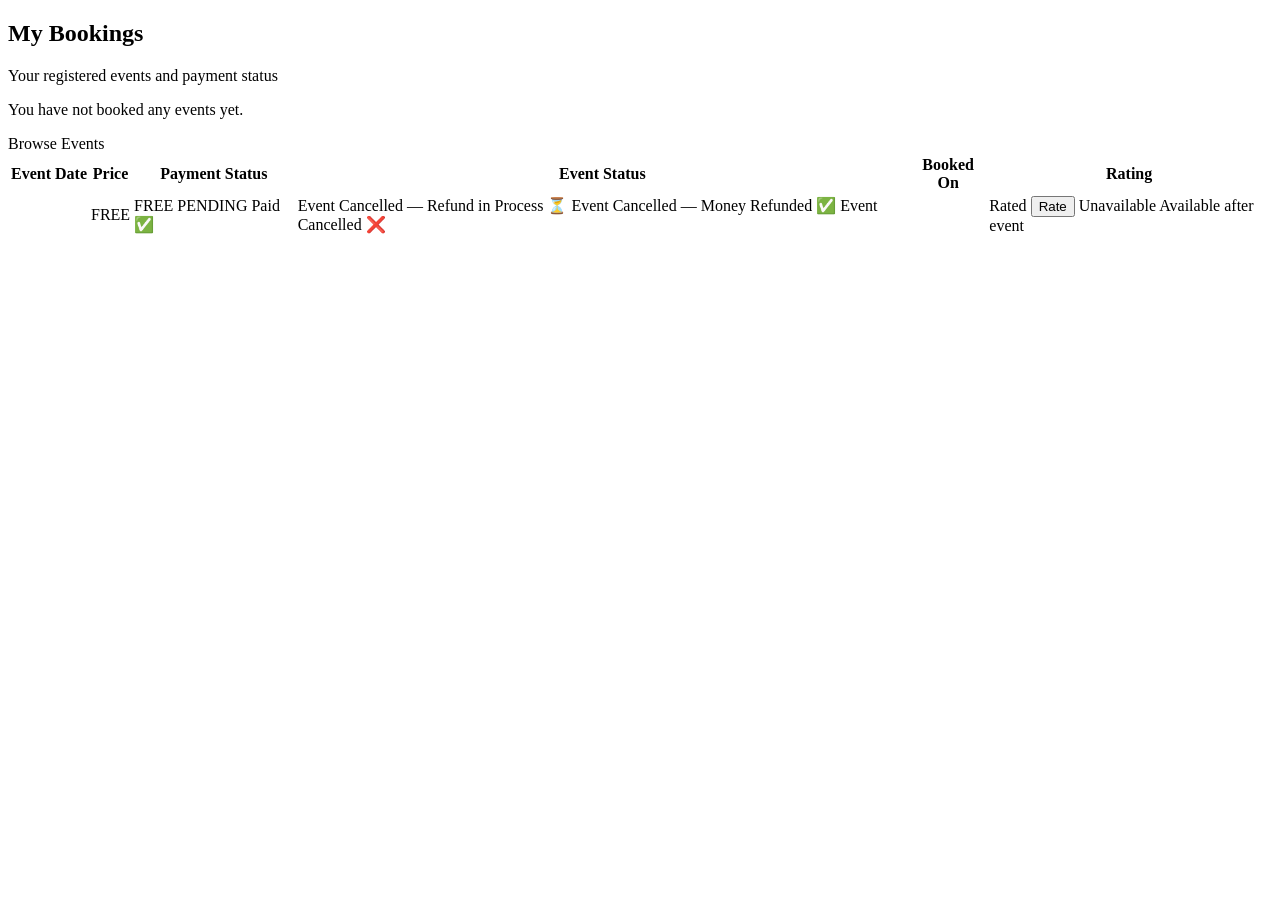
<file: src/main/resources/templates/student/mybookings.html>
<!DOCTYPE html>
<html xmlns:th="http://www.thymeleaf.org">
<head>
    <meta charset="UTF-8">
    <title>My Bookings - UniEvents</title>
    <link rel="stylesheet" th:href="@{/css/style.css}">
</head>
<body>
    <div th:insert=fragments/navbar :: navbar></div>
    <div class="page-container">
        <div class="page-header">
            <div>
                <h2>My Bookings</h2>
                <p>Your registered events and payment status</p>
            </div>
        </div>
        <div th:if="${error}"   class="alert alert-error"   th:text="${error}"></div>
        <div th:if="${success}" class="alert alert-success" th:text="${success}"></div>
        <div th:if="${#lists.isEmpty(bookings)}" class="empty-state">
            <p>You have not booked any events yet.</p>
            <a th:href="@{/student/dashboard}" class="btn btn-primary">Browse Events</a>
        </div>

        <div class="table-wrapper" th:unless="${#lists.isEmpty(bookings)}">
            <table class="data-table">
                <thead>
                    <tr>
                        <th>Event</th>
                        <th>Date</th>
                        <th>Price</th>
                        <th>Payment Status</th>
                        <th>Event Status</th>
                        <th>Booked On</th>
                        <th>Rating</th>
                    </tr>
                </thead>
                <tbody>
                    <tr th:each="booking : ${bookings}">
                        <td th:text="${booking.event.name}"></td>
                        <td th:text="${#temporals.format(booking.event.eventDate, 'dd MMM yyyy')}"></td>
                        <td>
                            <span th:if="${booking.event.free}">FREE</span>
                            <span th:unless="${booking.event.free}"
                                  th:text="'$' + ${booking.event.price}"></span>
                        </td>
                        <td>
                            <span th:switch="${booking.paymentStatus.name()}">
                                <span th:case="'FREE'"    class="badge badge-success">FREE</span>
                                <span th:case="'PENDING'" class="badge badge-warning">PENDING</span>
                                <span th:case="'PAID'"    class="badge badge-paid">Paid &#x2705;</span>
                            </span>
                        </td>
                        <td>
                            <!-- Cancelled + paid + refund in process -->
                            <span th:if="${booking.event.cancelled
                                          and booking.paymentStatus.name() == 'PAID'
                                          and booking.refundStatus.name() == 'IN_PROCESS'}"
                                  class="status-cancelled">Event Cancelled &mdash; Refund in Process &#x23F3;</span>
                            <!-- Cancelled + paid + refund confirmed -->
                            <span th:if="${booking.event.cancelled
                                          and booking.paymentStatus.name() == 'PAID'
                                          and booking.refundStatus.name() == 'REFUNDED'}"
                                  class="badge badge-success">Event Cancelled &mdash; Money Refunded &#x2705;</span>
                            <!-- Cancelled, no payment collected -->
                            <span th:if="${booking.event.cancelled and booking.paymentStatus.name() != 'PAID'}"
                                  class="status-cancelled">Event Cancelled &#x274C;</span>
                            <!-- Not cancelled -->
                            <span th:unless="${booking.event.cancelled}"
                                  th:text="${booking.event.status.name()}"></span>
                        </td>
                        <td th:text="${#temporals.format(booking.bookedAt, 'dd MMM yyyy')}"></td>
                        <td>
                            <span th:if="${ratedMap[booking.event.id]}"
                                  class="badge badge-rated">Rated</span>
                            <!-- Rate button uses data attributes — no inline JS expression -->
                            <button th:if="${!ratedMap[booking.event.id] and canRateMap[booking.event.id]}"
                                    class="btn btn-sm btn-outline rate-btn"
                                    th:data-event-id="${booking.event.id}"
                                    th:data-event-name="${booking.event.name}">
                                Rate
                            </button>
                            <span th:if="${booking.event.cancelled}"
                                  class="badge badge-grey">Unavailable</span>
                            <span th:if="${!ratedMap[booking.event.id] and !canRateMap[booking.event.id] and !booking.event.cancelled}"
                                  class="badge badge-grey">Available after event</span>
                        </td>
                    </tr>
                </tbody>
            </table>
        </div>
    </div>

    <!-- Rating Modal -->
    <div id="ratingModal" class="modal" style="display:none;">
        <div class="modal-content">
            <h3>Rate: <span id="modalEventName"></span></h3>
            <form id="ratingForm" method="post">
                <div class="form-group">
                    <label>Stars (1 to 5)</label>
                    <div class="star-selector">
                        <input type="radio" name="stars" value="5" id="s5"><label for="s5">&#9733;</label>
                        <input type="radio" name="stars" value="4" id="s4"><label for="s4">&#9733;</label>
                        <input type="radio" name="stars" value="3" id="s3"><label for="s3">&#9733;</label>
                        <input type="radio" name="stars" value="2" id="s2"><label for="s2">&#9733;</label>
                        <input type="radio" name="stars" value="1" id="s1"><label for="s1">&#9733;</label>
                    </div>
                </div>
                <div class="form-group">
                    <label>Comment (optional)</label>
                    <textarea name="comment" rows="3" placeholder="Share your experience..."></textarea>
                </div>
                <div class="modal-actions">
                    <button type="submit" class="btn btn-primary">Submit Rating</button>
                    <button type="button" class="btn btn-outline" onclick="closeModal()">Cancel</button>
                </div>
            </form>
        </div>
    </div>

    <script>
        document.querySelectorAll('.rate-btn').forEach(function(btn) {
            btn.addEventListener('click', function() {
                var eventId   = this.getAttribute('data-event-id');
                var eventName = this.getAttribute('data-event-name');
                document.getElementById('modalEventName').textContent = eventName;
                document.getElementById('ratingForm').action = '/student/rate/' + eventId;
                document.getElementById('ratingModal').style.display = 'flex';
            });
        });

        function closeModal() {
            document.getElementById('ratingModal').style.display = 'none';
        }
    </script>

</body>
</html>
</file>
